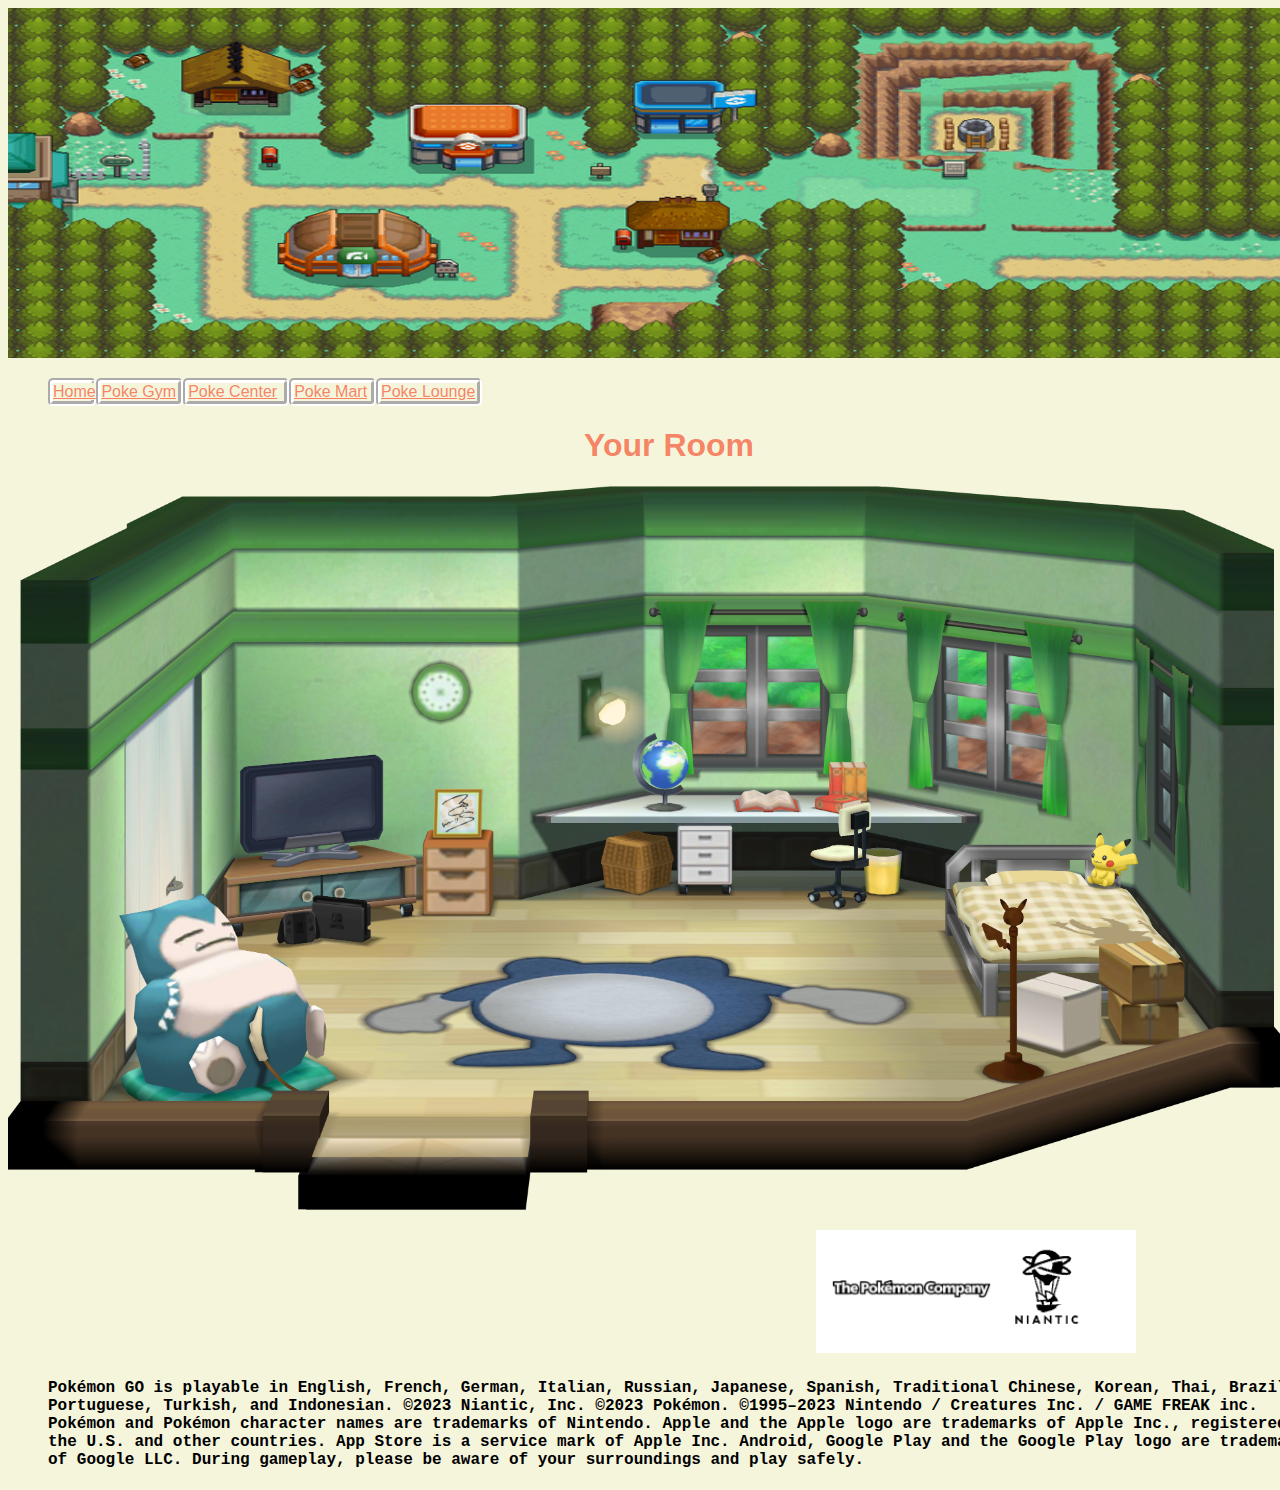
<file: index.html>
<!DOCTYPE html>
<html lang="en">

<head>
    <meta charset="UTF-8">
    <meta name="viewport" content="width=device-width, initial-scale=1.0">
    <title>Gaspare's Portfolio Project</title>
    <link rel="stylesheet" href="styles.css">
    <script src="index.js" defer></script>
</head>


<div class="div_container">
    <div id="header">
        <header>
            <a href="#"> <img src="Assets/PokeMap.png" class="headerImg" alt="" width="225px" height="350px"></a>
            <nav>
                <ul id="navMenu">
                    <li id="home"> <a href="index.html"> Home</a></li>
                    <li id="pokegym"> <a href="PokeGym.html"> Poke Gym</a></li>
                    <li id="pokectr"> <a href="PokeCtr.html"> Poke Center</a></li>
                    <li id="pokemart"> <a href="PokeMart.html"> Poke Mart </a> </li>
                    <li id="pokelounge"> <a href="PokeLounge.html"> Poke Lounge</a> </li>
                </ul>

            </nav>
    </div>
    </header>

</div>

<body>
    <h1> Your Room</h1>
    <img src="Assets/playershouse.png">
</body>

<footer id="footsoldier">
    <ul>
        <img src="Assets/footer.png">
        <h4> Pokémon GO is playable in English, French, German, Italian, Russian, Japanese, Spanish, Traditional
            Chinese, Korean, Thai, Brazillian Portuguese, Turkish, and Indonesian.
            ©2023 Niantic, Inc. ©2023 Pokémon. ©1995–2023 Nintendo / Creatures Inc. / GAME FREAK inc. Pokémon and
            Pokémon character names are trademarks of Nintendo. Apple and the Apple logo are trademarks of Apple Inc.,
            registered in the U.S. and other countries. App Store is a service mark of Apple Inc. Android, Google Play
            and the Google Play logo are trademarks of Google LLC. During gameplay, please be aware of your surroundings
            and play safely.</h4>
    </ul>

</footer>

</html>
</file>
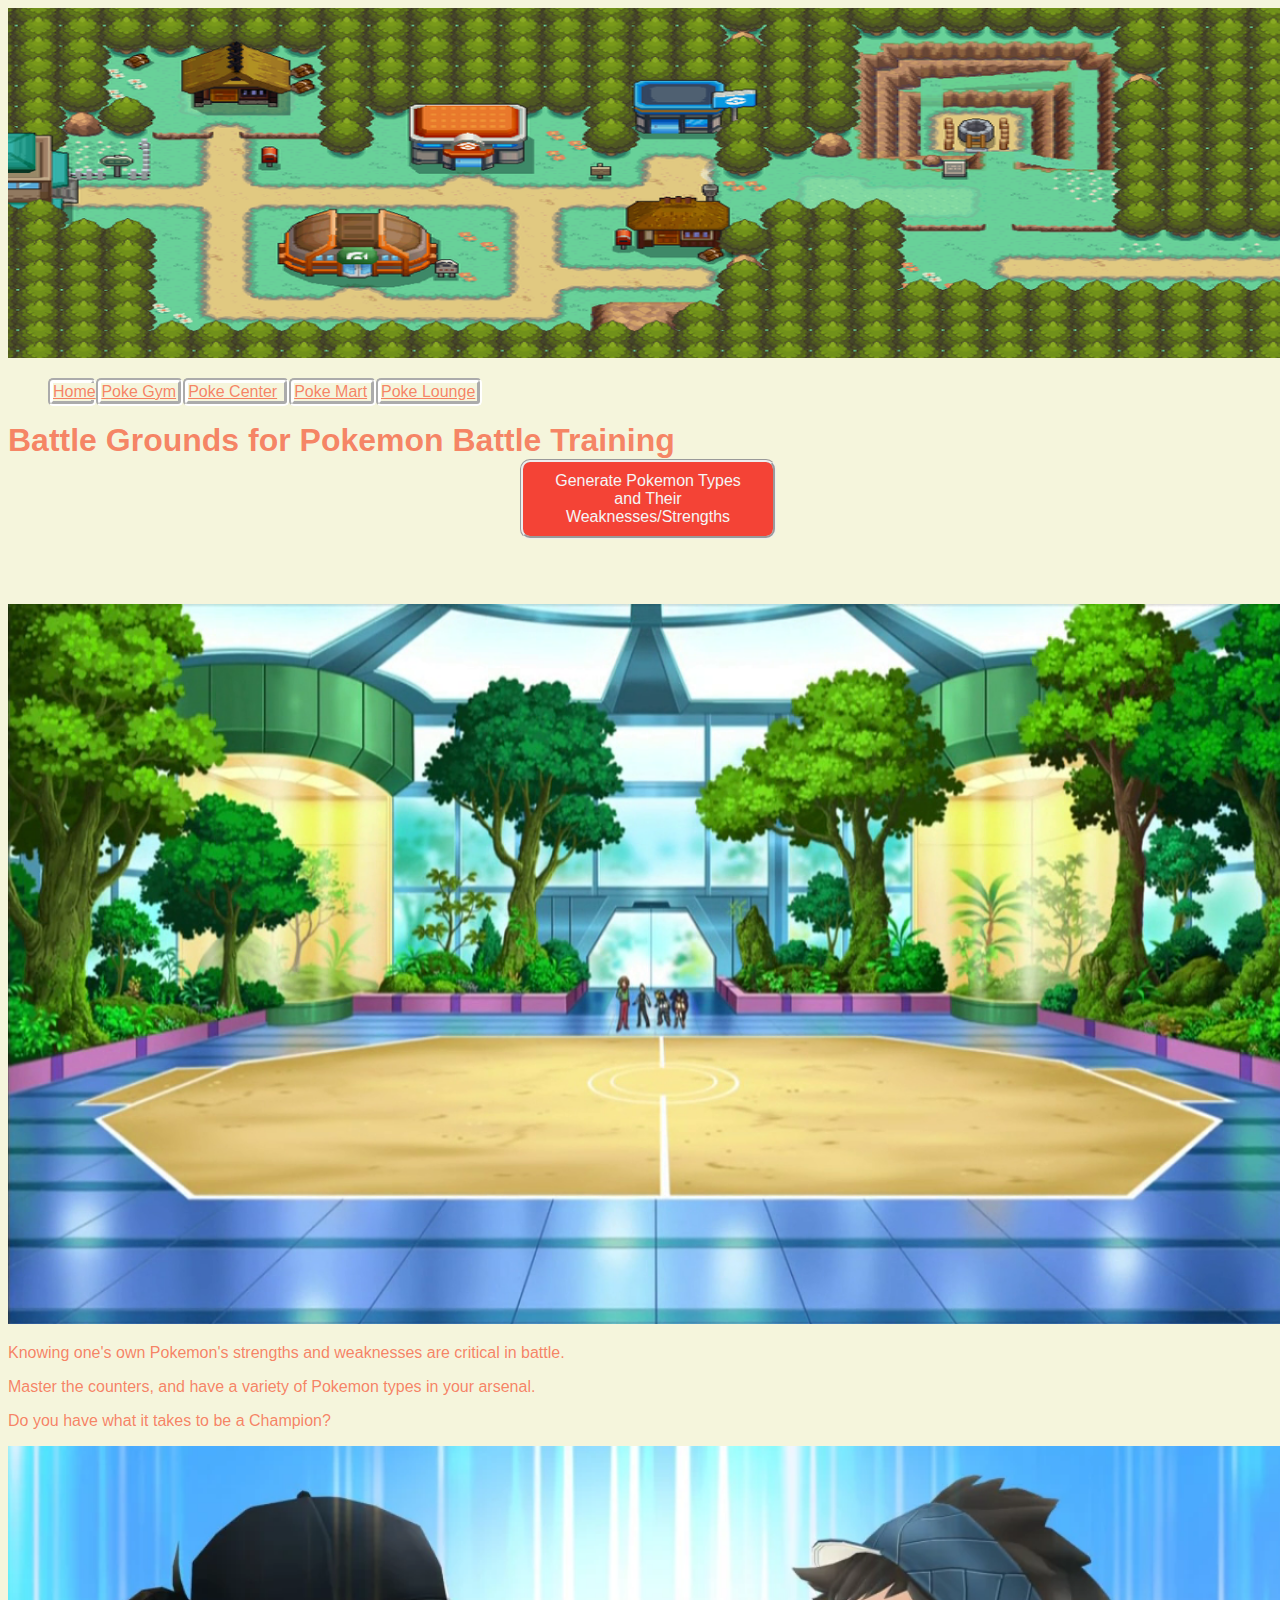
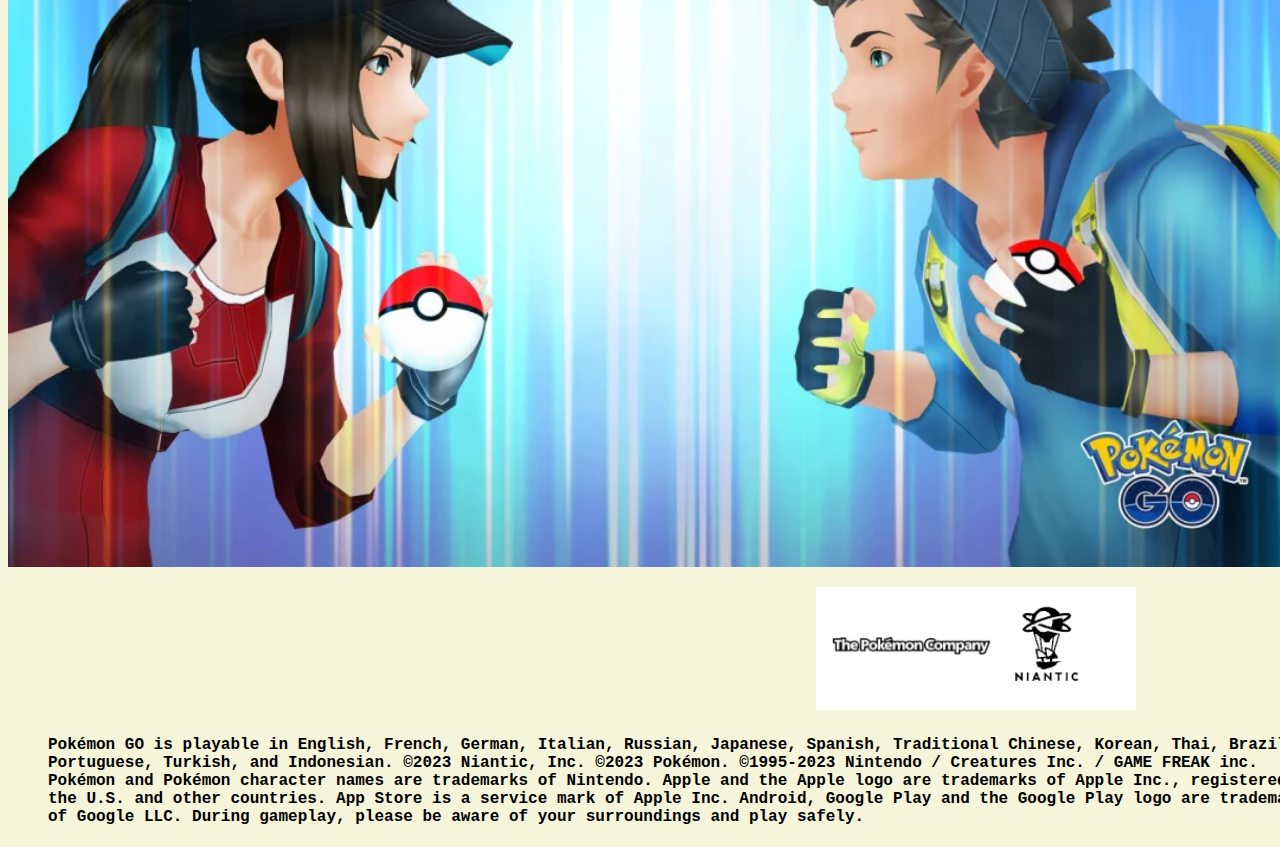
<file: PokeGym.html>
<!DOCTYPE html>
<html lang="en">

<head>
    <meta charset="UTF-8">

    <meta name="viewport" content="width=device-width, initial-scale=1.0">
    <title>Poke Gym</title>
    <link rel="stylesheet" href="styles.css">
    <script src="index.js" defer></script>
</head>
<div class="div_container">
    <div id="header">
        <header>
            <a href="#"> <img src="Assets/PokeMap.png" class="headerImg" alt="" width="225px" height="350px"
                    onmouseover="hoverOver()" onmouseout="hoverAway()"></a>
            <nav>
                <ul id="navMenu">
                    <li id="home"> <a href="index.html"> Home</a></li>
                    <li id="pokegym"> <a href="PokeGym.html"> Poke Gym</a></li>
                    <li id="pokectr"> <a href="PokeCtr.html"> Poke Center</a></li>
                    <li id="pokemart"> <a href="PokeMart.html"> Poke Mart </a> </li>
                    <li id="pokelounge"> <a href="PokeLounge.html"> Poke Lounge</a> </li>
                </ul>

            </nav>
    </div>
    </header>

    <body>
        <div class="container">
            <h1>Battle Grounds for Pokemon Battle Training</h1>
            <section class="centered">
                <form id="myForm">
                    <button type="submit">Generate Pokemon Types and Their Weaknesses/Strengths</button>
                </form>
            </section>
            <main>
                <div class="card-grid">
                    <div class="card-container">

                    </div>
                    <div class="card-container">

                    </div>
                    <div class="card-container">

                    </div>
                    <div class="card-container">

                    </div>
                </div>


                <div class="cardcontainer">
                    <div class="photo">
                        <img src="Assets/Castelia_Gym_field.png">
                        <div class="content">
                            <p class="txt4"> Knowing one's own Pokemon's strengths and weaknesses are critical in
                                battle.</p>
                            <p class="txt5">Master the counters, and have a variety of Pokemon types in your arsenal.
                            </p>
                            <p class="txt2">Do you have what it takes to be a Champion?</p>
                            <div class="divImg">
                                <img src="Assets/BattleOn.png">
                            </div>
                        </div>
                    </div>
                </div>
            </main>
        </div>
    </body>
    <footer id="footsoldier">
        <ul>
            <img src="Assets/footer.png">
            <h4> Pokémon GO is playable in English, French, German, Italian, Russian, Japanese, Spanish, Traditional
                Chinese, Korean, Thai, Brazillian Portuguese, Turkish, and Indonesian.
                ©2023 Niantic, Inc. ©2023 Pokémon. ©1995-2023 Nintendo / Creatures Inc. / GAME FREAK inc. Pokémon and
                Pokémon character names are trademarks of Nintendo. Apple and the Apple logo are trademarks of Apple
                Inc.,
                registered in the U.S. and other countries. App Store is a service mark of Apple Inc. Android, Google
                Play
                and the Google Play logo are trademarks of Google LLC. During gameplay, please be aware of your
                surroundings
                and play safely.</h4>
        </ul>

    </footer>

</html>
</file>
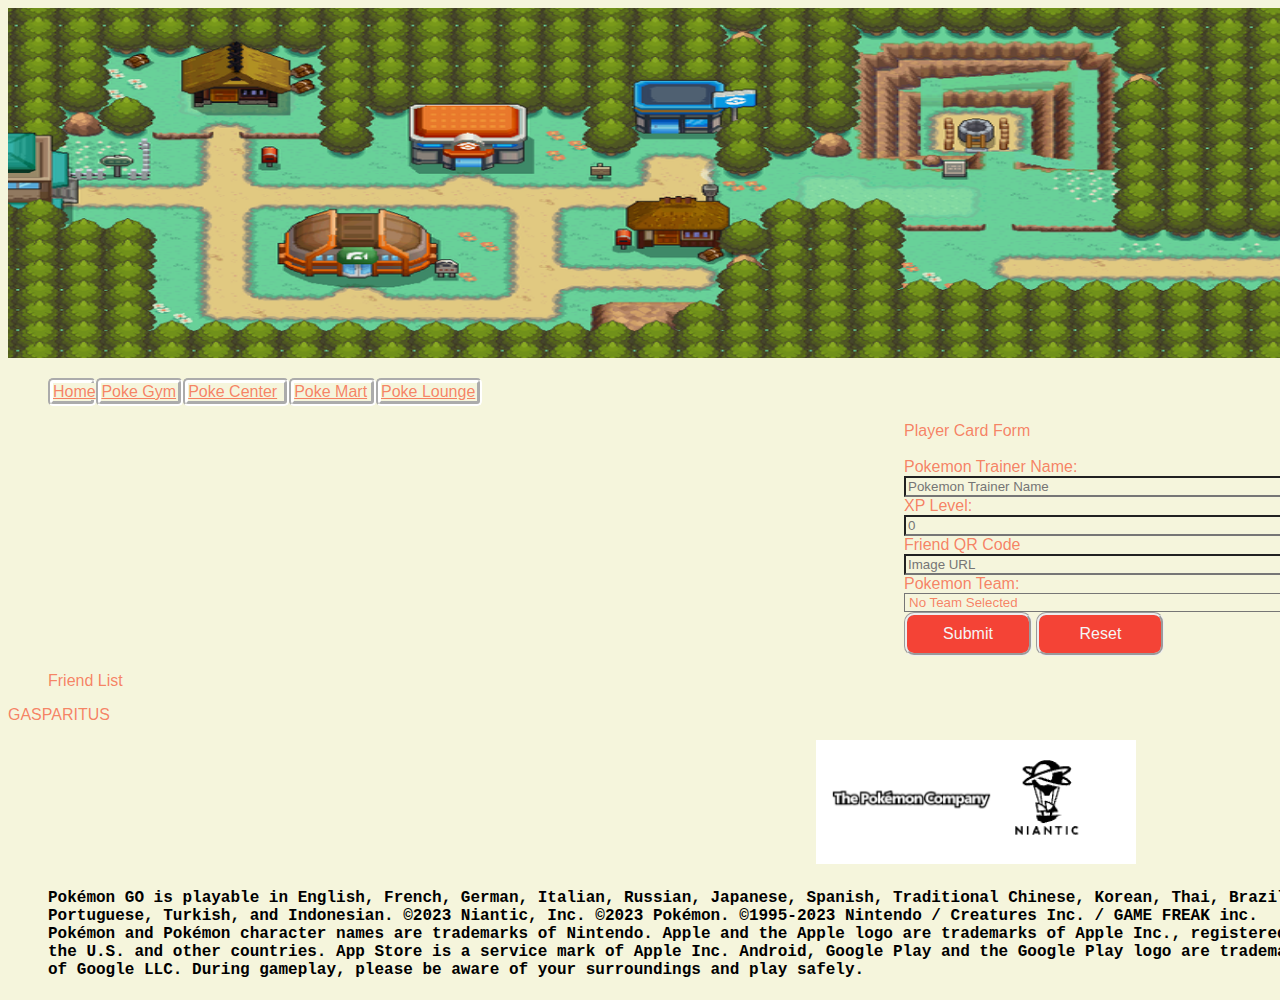
<file: PokeLounge.html>
<!DOCTYPE html>
<html lang="en">

<head>
    <meta charset="UTF-8">
    <meta name="viewport" content="width=device-width, initial-scale=1.0">
    <title>Player Card Form</title>
    <link rel="stylesheet" href="styles.css">
    <script src="index.js" defer></script>
</head>
<div class="div_container">
    <div id="header">
        <header>
            <a href="#"> <img src="Assets/PokeMap.png" class="headerImg" alt="" width="225px" height="350px">
            </a>
            <nav>
                <ul id="navMenu">
                    <li id="home"> <a href="index.html"> Home</a></li>
                    <li id="pokegym"> <a href="PokeGym.html"> Poke Gym</a></li>
                    <li id="pokectr"> <a href="PokeCtr.html"> Poke Center</a></li>
                    <li id="pokemart"> <a href="PokeMart.html"> Poke Mart </a> </li>
                    <li id="pokelounge"> <a href="PokeLounge.html"> Poke Lounge</a> </li>
                </ul>

            </nav>
    </div>
    </header>

    <body>
        <div class="form_container">
            <h1></h1>

            <form id="myForm">
                <label for="formName"> Player Card Form</label>
                </br>
                </br>
                <label> Pokemon Trainer Name:</label>
                <input type="text" id="playername" placeholder="Pokemon Trainer Name" required />
                <label> XP Level: </label>
                <input type="number" id="level" placeholder="0" required />
                <label> Friend QR Code</label>
                <input type="text" id="imageUrl" placeholder="Image URL" />
                <label for="teamname"> Pokemon Team:</label>
                <div class="bg_teamname">
                    <select id="teamname">
                        <option value="No team"> No Team Selected</option>
                        <option value="Instinct"> Instinct</option>
                        <option value="Mystic"> Mystic</option>
                        <option value="Valor"> Valor</option>
                    </select>
                </div>
                <button id="submitBtn" type="submit" value="submit" name="submit">Submit</button>
                <button id="resetBtn" type="reset" value="reset" name="reset" onclick="resetData()"> Reset</button>
            </form>
        </div>
        <ul id="friendList"> Friend List</ul>
        <div id="card_js">
            <span class="title_on_card"> GASPARITUS</span>

        </div>

</div>

</body>
<footer id="footsoldier">
    <ul>
        <img src="Assets/footer.png">
        <h4> Pokémon GO is playable in English, French, German, Italian, Russian, Japanese, Spanish, Traditional
            Chinese, Korean, Thai, Brazillian Portuguese, Turkish, and Indonesian.
            ©2023 Niantic, Inc. ©2023 Pokémon. ©1995-2023 Nintendo / Creatures Inc. / GAME FREAK inc. Pokémon and
            Pokémon character names are trademarks of Nintendo. Apple and the Apple logo are trademarks of Apple Inc.,
            registered in the U.S. and other countries. App Store is a service mark of Apple Inc. Android, Google Play
            and the Google Play logo are trademarks of Google LLC. During gameplay, please be aware of your surroundings
            and play safely.</h4>
    </ul>

</footer>

</html>
</file>
<file: styles.css>
@import url('https://fonts.cdnfonts.com/css/pokemon-solid');


* {
    background-color: beige;
    font-family: 'Pokemon Solid', sans-serif;
    color: rgba(246, 46, 10, 0.587);
    width: 100%;

}

Body h1 {

    margin-left: 45%;
}

/* #header {

    border: 10px;
    border-radius: 10px;
    border-color: darkolivegreen;
} */

.divContainer {

    display: grid;
    grid-template-columns: 1fr 1fr;
}

.container h1 {

    margin: auto;
}

#myForm {
    margin-left: 40%;

}

#navMenu {

    display: flex;
    grid-area: auto;
    list-style: none;
}

#navMenu li :hover {
    background-color: yellowgreen;
}

/* #navbar {
    background-image: url("Assets/PokeMap.png");
    width: 790px;
    height: 300px;

} */

#home {
    border-style: groove;
    border-color: white;
    border-radius: 5px;
    border-width: 5px;
    width: 3%;


}

#pokectr {
    border-style: groove;
    border-color: white;
    border-radius: 5px;
    border-width: 5px;
    width: 7.5%
}

#pokegym {
    border-style: groove;
    border-color: white;
    border-radius: 5px;
    border-width: 5px;
    width: 6%
}

#pokelounge {
    border-style: groove;
    border-color: white;
    border-radius: 5px;
    border-width: 5px;
    width: 7.5%;
}

#pokemart {
    border-style: groove;
    border-color: white;
    border-radius: 5px;
    border-width: 5px;
    width: 6%;
}


.form_container {
    display: grid;
    grid-template-columns: 1fr 1fr;
}

#imgsrc {
    position: relative;
    width: 40px;
    height: 50px;
    margin-left: 35%;
    margin-bottom: 20%;

}

#imgsrc {
    position: relative;
    width: 40px;
    height: 50px;
    margin-left: 35%;
    margin-bottom: 20%;

}

#imgsrc2 {
    position: relative;
    width: 40px;
    height: 50px;
    margin-left: 25%;
    margin-bottom: 20%;

}

.card-grid {
    display: grid;
    gap: 15px;
    grid-template-columns: repeat(3, 1fr);
    margin: 25px auto;
    width: 75%;
}

.bordered-image {
    border: 2px solid black;
    padding: 10px;
    text-align: center;
}

.bordered-image img {
    max-width: 100%;
    height: auto;
    margin-bottom: 10px;
}


#h1title {
    margin-left: 30%;
    margin-top: 5%;
    border-style: dashed;
    border-radius: 8px;
    border-color: orangered;
    width: 42%;
    background-color: white;
}

/* 
.h1_div {
    background-image: Url("Assets/Pokedex.png");
    height: 45%;
    width: 50%;



} */

#videoSrc {

    border-style: double;
    border-radius: 60px;
    border-color: orangered;
    width: 42%;
    background-color: orangered;
    margin-left: 30%;

}

/* .playerCard {

    margin-left: 95%;
    margin-bottom: 20%;



} */

#friendrequest {

    border-style: inset;
    border-radius: 5px;
    border-color: dodgerblue;
    border-width: 25px;
}

button {
    padding: 10px 20px;
    background-color: #f44336;
    color: whitesmoke;
    font-size: 16px;
    width: 20%;
    border: none;
    border-radius: 10px;
    border-style: groove;
}

.card {
    border: 1px solid #ccc;
    padding: 10px;
    margin-bottom: 10px;
    background-color: #f2f2f2;
    border-radius: 5px;
    box-shadow: 0 2px 4px rgba(0, 0, 0, 0.1);
    width: 20%;
}

.card h2 {
    margin: 0;
}

.card h3 {
    margin: 10px 0 5px;
}

.card ul {
    margin: 0;
    padding: 0;
    list-style-type: none;
}

.card li {
    margin-bottom: 5px;
    border-bottom: 1px solid gray;
    padding-bottom: 3px;
}

#footsoldier img {
    margin-left: 60%;
    width: 25%;
}

#footsoldier h4 {

    font-family: 'Courier New', Courier, monospace;
    color: black;
}

@media (max-width: 1279px) {

    .splash {

        display: none;
    }

    main {

        width: 90%;
    }

    footer {

        grid-template-columns: 1fr 1fr;
    }

    @media (max-width: 768px) {


        header {

            grid-template-columns: 1fr;

        }

        main {

            grid-template-columns: 1fr;

            row-gap: 50px;
            column-gap: 0px;

        }

        footer {

            padding: 25px;
            text-align: center;


        }

        footer ul {

            list-style: none;

        }

        footer h4 {

            border-bottom: none;

        }
    }

}

@media (min-width: 500px) {

    .test {
        border: 100px solid rgb(0, 0, 0);
    }

}
</file>
